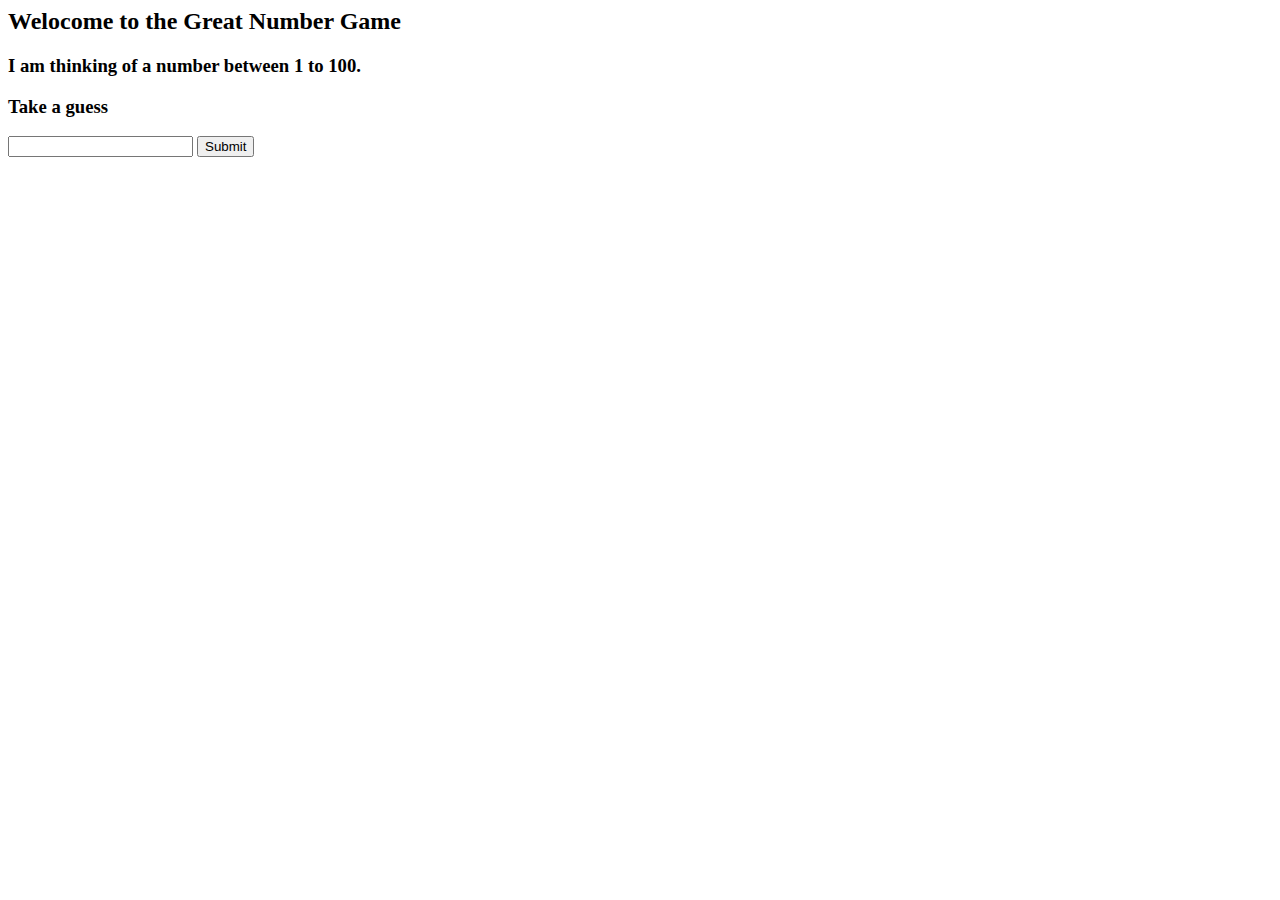
<file: shivi_khanuja/flask/greatnumbergame/template/index.html>
<html>
    <head>
        <title>Great Number Game</title>
    </head>
    <body>
        <div>
        <h2>Welocome to the Great Number Game</h1>
        <h3>I am thinking of a number between 1 to 100.</h3>
                    <h3>Take a guess</h3>
        </div>
        <div>
            
                            
                    <input type="number" >
        <button type="Submit">Submit</button>            
         </div>

    </body>
</html>
</file>
